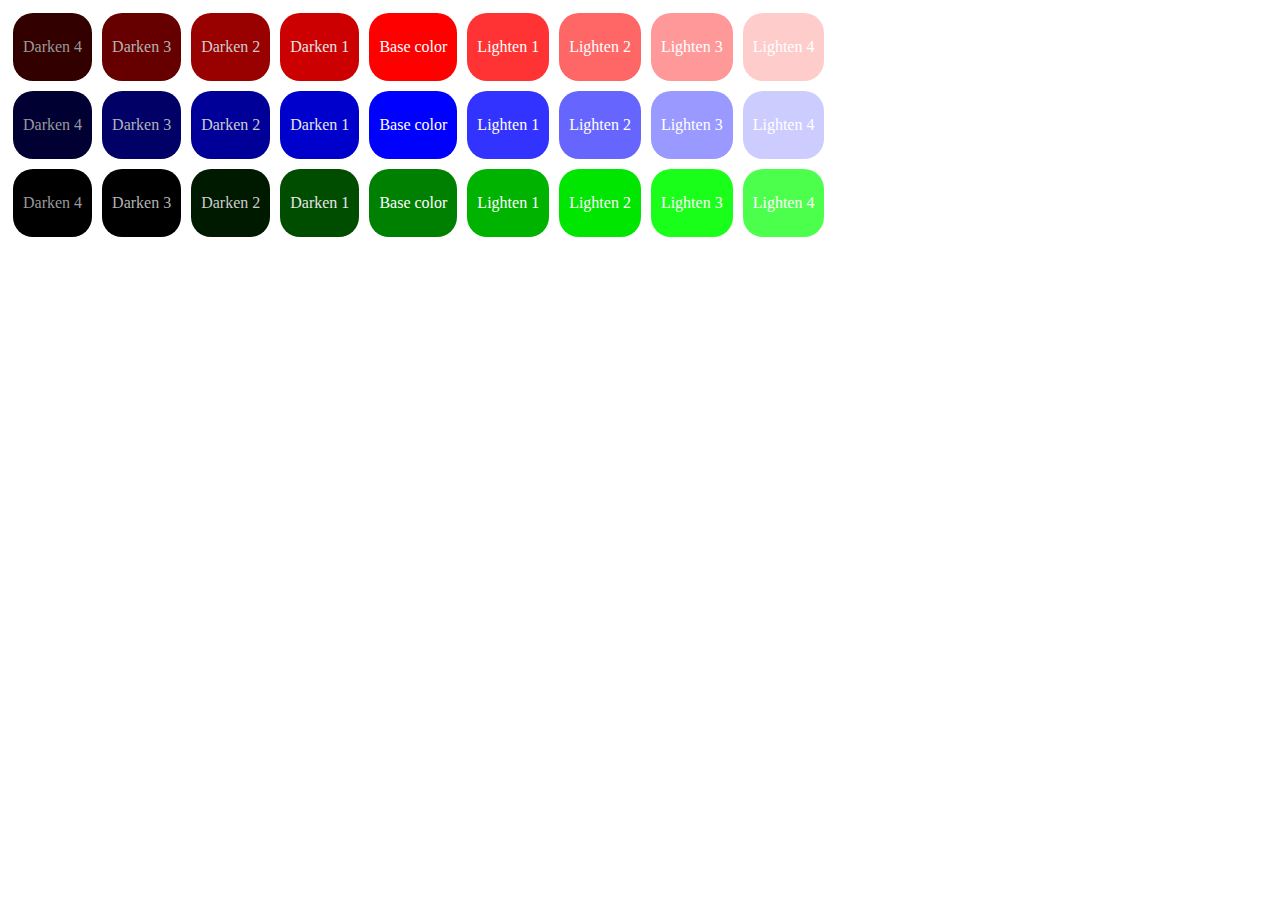
<file: mod1-layout/laboratorio/ejercicio1/index.html>
<!DOCTYPE html>
<html lang="es">

<head>
    <meta charset="UTF-8">
    <meta name="viewport" content="width=device-width, initial-scale=1.0">

    <link rel="stylesheet" type="text/css" href="styles.css" />
    <title>Ejercicio 1</title>
</head>

<body>
    <div class="container-1">
        <div class="box darken-4"><span class="color-box-text">Darken 4</span></div>
        <div class="box darken-3"><span class="color-box-text">Darken 3</span></div>
        <div class="box darken-2"><span class="color-box-text">Darken 2</span></div>
        <div class="box darken-1"><span class="color-box-text">Darken 1</span></div>
        <div class="box base-color"><span class="color-box-text">Base color</span></div>
        <div class="box lighten-1"><span class="color-box-text">Lighten 1</span></div>
        <div class="box lighten-2"><span class="color-box-text">Lighten 2</span></div>
        <div class="box lighten-3"><span class="color-box-text">Lighten 3</span></div>
        <div class="box lighten-4"><span class="color-box-text">Lighten 4</span></div>
    </div>
    <div class="container-2">
        <div class="box darken-4"><span class="color-box-text">Darken 4</span></div>
        <div class="box darken-3"><span class="color-box-text">Darken 3</span></div>
        <div class="box darken-2"><span class="color-box-text">Darken 2</span></div>
        <div class="box darken-1"><span class="color-box-text">Darken 1</span></div>
        <div class="box base-color"><span class="color-box-text">Base color</span></div>
        <div class="box lighten-1"><span class="color-box-text">Lighten 1</span></div>
        <div class="box lighten-2"><span class="color-box-text">Lighten 2</span></div>
        <div class="box lighten-3"><span class="color-box-text">Lighten 3</span></div>
        <div class="box lighten-4"><span class="color-box-text">Lighten 4</span></div>
    </div>
    <div class="container-3">
        <div class="box darken-4"><span class="color-box-text">Darken 4</span></div>
        <div class="box darken-3"><span class="color-box-text">Darken 3</span></div>
        <div class="box darken-2"><span class="color-box-text">Darken 2</span></div>
        <div class="box darken-1"><span class="color-box-text">Darken 1</span></div>
        <div class="box base-color"><span class="color-box-text">Base color</span></div>
        <div class="box lighten-1"><span class="color-box-text">Lighten 1</span></div>
        <div class="box lighten-2"><span class="color-box-text">Lighten 2</span></div>
        <div class="box lighten-3"><span class="color-box-text">Lighten 3</span></div>
        <div class="box lighten-4"><span class="color-box-text">Lighten 4</span></div>
    </div>
</body>

</html>
</file>
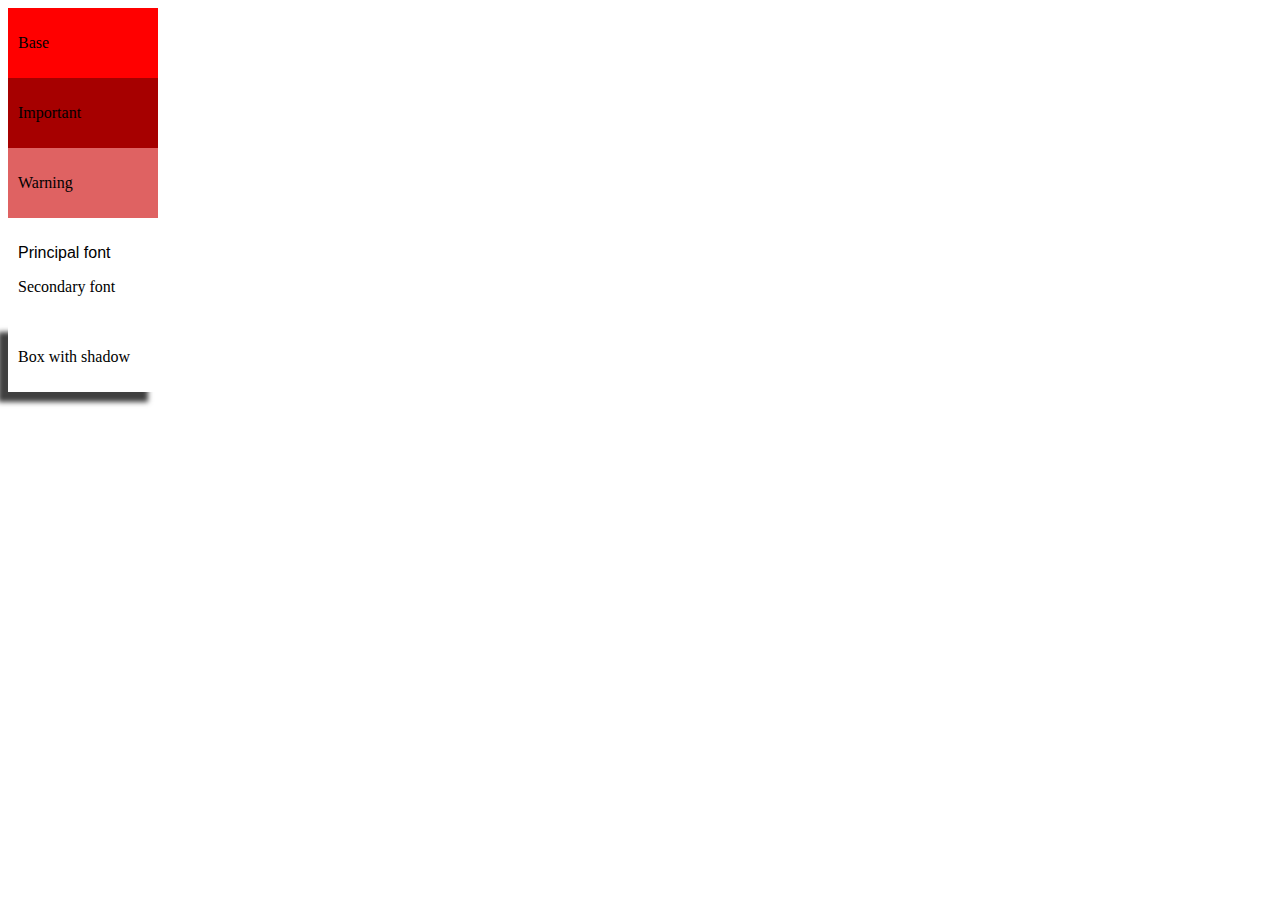
<file: mod1-layout/laboratorio/ejercicio2/index.html>
<!DOCTYPE html>
<html lang="es">

<head>
    <meta charset="UTF-8">
    <meta name="viewport" content="width=device-width, initial-scale=1.0">

    <link rel="stylesheet" type="text/css" href="./styles.css" />
    <title>Ejercicio 2</title>
</head>

<body>
    <div class="container">
        <div class="box base">
            <p class="text">Base</p>
        </div>
        <div class="box important">
            <p class="text">Important</p>
        </div>
        <div class="box warning">
            <p class="text">Warning</p>
        </div>
        <div class="box font">
            <p class="text">Principal font</p>
            <p class="text">Secondary font</p>
        </div>
        <div class="box shadow">
            <p class="text">Box with shadow</p>
        </div>
    </div>
</body>

</html>
</file>
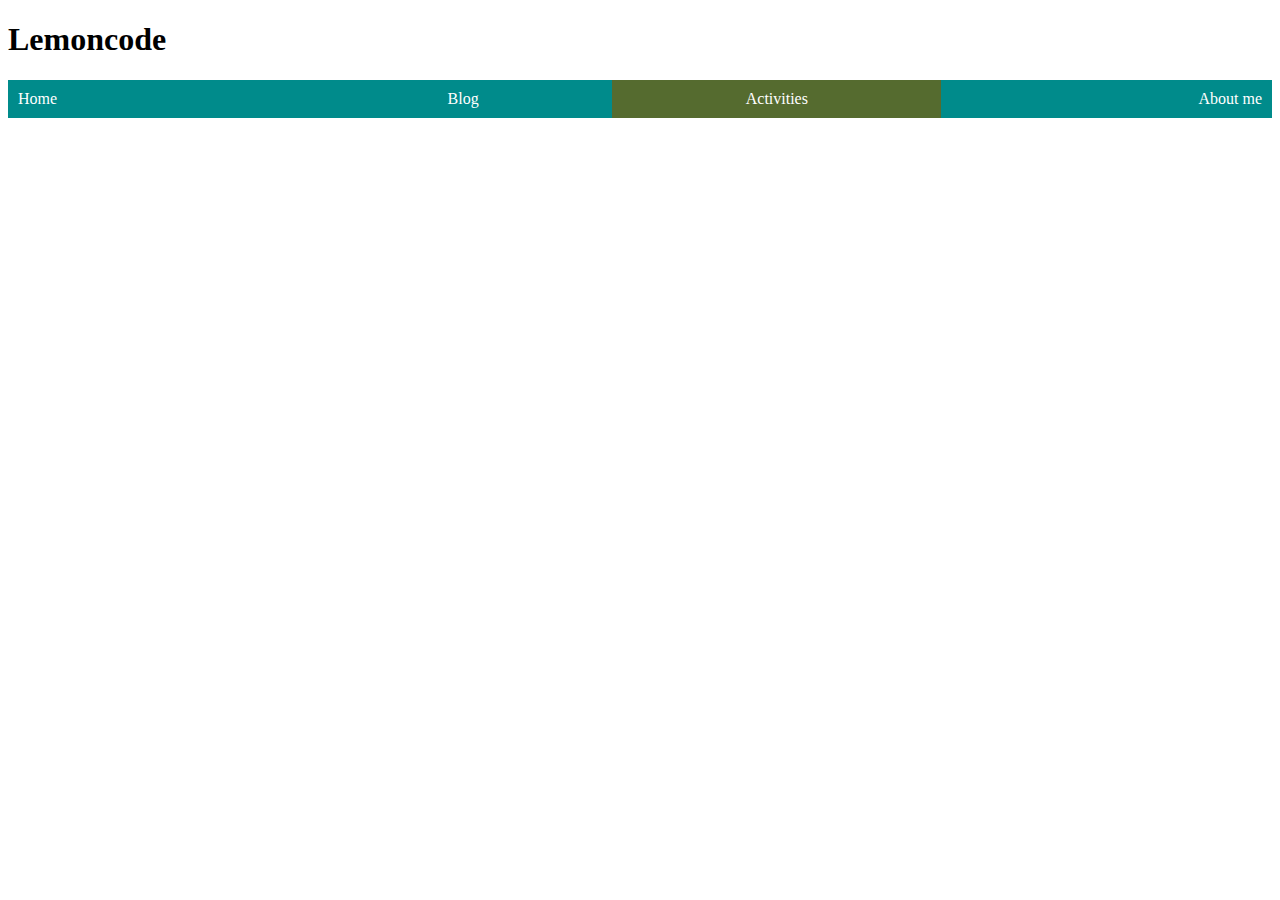
<file: mod1-layout/laboratorio/ejercicio3/index.html>
<!DOCTYPE html>
<html lang="es">

<head>
    <meta charset="UTF-8">
    <meta name="viewport" content="width=device-width, initial-scale=1.0">

    <link rel="stylesheet" type="text/css" href="styles.css" />
    <title>Ejercicio 3</title>
</head>

<body>
    <div class="container">
        <h1 class="container__title">Lemoncode</h1>
        <nav class="container__nav">
            <ul class="nav__list">
                <li class="list_item">Home</li>
                <li class="list_item">Blog</li>
                <li class="list_item">Activities</li>
                <li class="list_item">About me</li>
            </ul>
        </nav>
    </div>
</body>

</html>
</file>
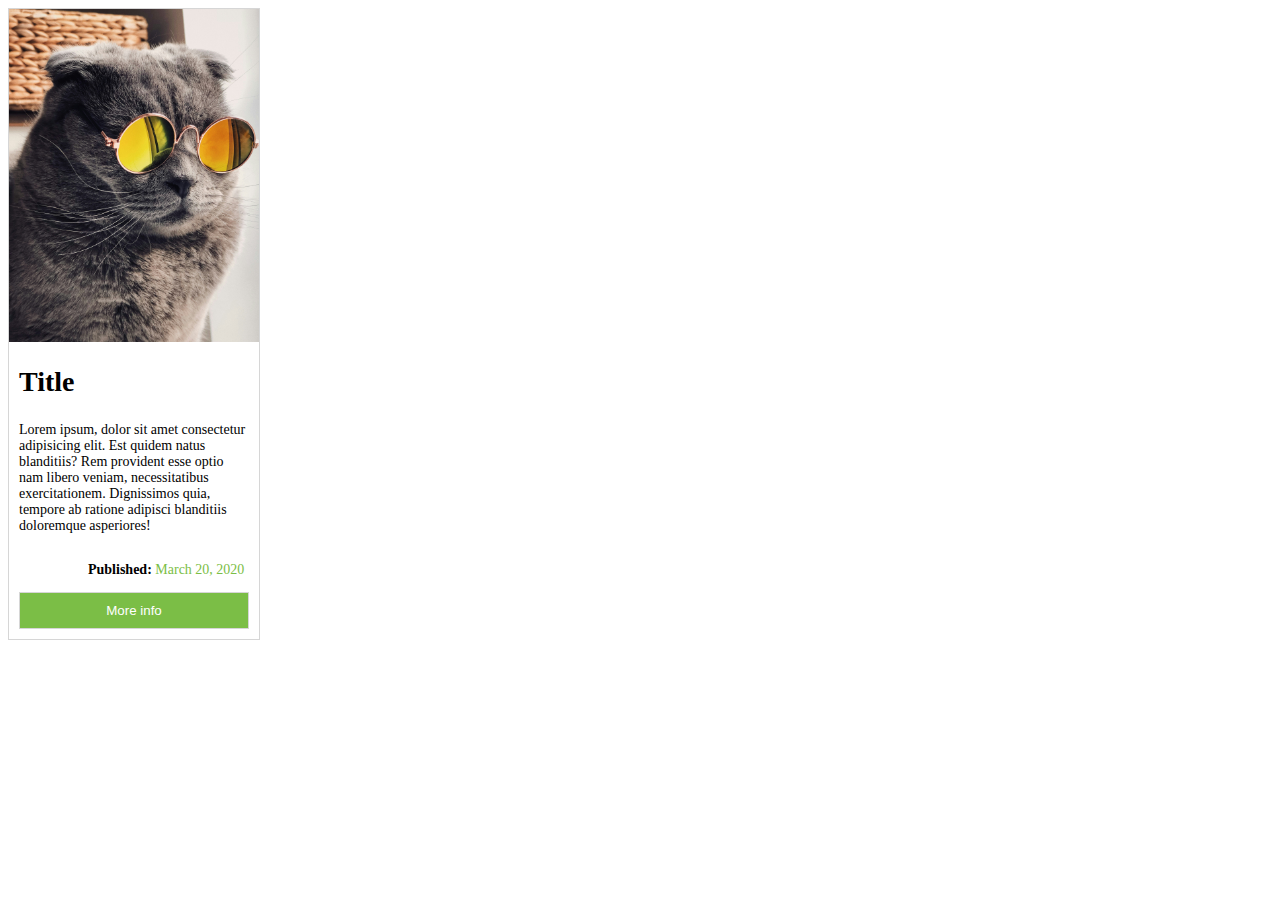
<file: mod1-layout/laboratorio/ejercicio4/index.html>
<!DOCTYPE html>
<html lang="es">
<head>
    <meta charset="UTF-8">
    <meta name="viewport" content="width=device-width, initial-scale=1.0">

    <link rel="stylesheet" type="text/css" href="styles.css" />
    <title>Ejercicio 4</title>
</head>
<body>
    <div class="container">
        <div class="card">
            <div class="card__img">
                <img src="./images/cat.jpg" />
            </div>
            <div class="card__content">
                <h1 class="content__title">Title</h1>
                <p class="content__text">Lorem ipsum, dolor sit amet consectetur adipisicing elit. Est quidem natus blanditiis? Rem provident esse optio nam libero veniam, necessitatibus exercitationem. Dignissimos quia, tempore ab ratione adipisci blanditiis doloremque asperiores!</p>
                <div class="card__publish">
                    <p>Published: <span>March 20, 2020</span></p>
                </div>
                <button class="content__btn">More info</button>
            </div>
        </div>
    </div>
</body>
</html>
</file>
<file: mod1-layout/laboratorio/ejercicio1/styles.css>
.container-1 {
  display: flex;
  flex-direction: row;
  width: 100%;
}
.container-1 .box {
  padding: 25px 10px;
  margin: 5px;
  border-radius: 20px;
  display: flex;
  justify-content: center;
  align-items: center;
}
.container-1 .box.base-color {
  background: red;
  color: #fff;
}
.container-1 .darken-4 {
  background-color: #330000;
  color: #999999;
}
.container-1 .darken-3 {
  background-color: #660000;
  color: #b3b3b3;
}
.container-1 .darken-2 {
  background-color: #990000;
  color: #cccccc;
}
.container-1 .darken-1 {
  background-color: #cc0000;
  color: #e6e6e6;
}
.container-1 .lighten-1 {
  background-color: #ff3333;
  color: white;
}
.container-1 .lighten-2 {
  background-color: #ff6666;
  color: white;
}
.container-1 .lighten-3 {
  background-color: #ff9999;
  color: white;
}
.container-1 .lighten-4 {
  background-color: #ffcccc;
  color: white;
}

.container-2 {
  display: flex;
  flex-direction: row;
  width: 100%;
}
.container-2 .box {
  padding: 25px 10px;
  margin: 5px;
  border-radius: 20px;
  display: flex;
  justify-content: center;
  align-items: center;
}
.container-2 .box.base-color {
  background: blue;
  color: #fff;
}
.container-2 .darken-4 {
  background-color: #000033;
  color: #999999;
}
.container-2 .darken-3 {
  background-color: #000066;
  color: #b3b3b3;
}
.container-2 .darken-2 {
  background-color: #000099;
  color: #cccccc;
}
.container-2 .darken-1 {
  background-color: #0000cc;
  color: #e6e6e6;
}
.container-2 .lighten-1 {
  background-color: #3333ff;
  color: white;
}
.container-2 .lighten-2 {
  background-color: #6666ff;
  color: white;
}
.container-2 .lighten-3 {
  background-color: #9999ff;
  color: white;
}
.container-2 .lighten-4 {
  background-color: #ccccff;
  color: white;
}

.container-3 {
  display: flex;
  flex-direction: row;
  width: 100%;
}
.container-3 .box {
  padding: 25px 10px;
  margin: 5px;
  border-radius: 20px;
  display: flex;
  justify-content: center;
  align-items: center;
}
.container-3 .box.base-color {
  background: green;
  color: #fff;
}
.container-3 .darken-4 {
  background-color: black;
  color: #999999;
}
.container-3 .darken-3 {
  background-color: black;
  color: #b3b3b3;
}
.container-3 .darken-2 {
  background-color: #001a00;
  color: #cccccc;
}
.container-3 .darken-1 {
  background-color: #004d00;
  color: #e6e6e6;
}
.container-3 .lighten-1 {
  background-color: #00b300;
  color: white;
}
.container-3 .lighten-2 {
  background-color: #00e600;
  color: white;
}
.container-3 .lighten-3 {
  background-color: #1aff1a;
  color: white;
}
.container-3 .lighten-4 {
  background-color: #4dff4d;
  color: white;
}

/*# sourceMappingURL=styles.css.map */
</file>
<file: mod1-layout/laboratorio/ejercicio2/styles.css>
.container .box {
  color: #000000;
}
.container .box.base {
  background-color: #ff0000;
}
.container .box.important {
  background-color: #a60000;
}
.container .box.warning {
  background-color: #df6262;
}
.container .box.font :first-of-type {
  font-family: Arial;
}
.container .box.shadow {
  -webkit-box-shadow: -10px 10px 5px 0px rgba(0, 0, 0, 0.75);
  -moz-box-shadow: -10px 10px 5px 0px rgba(0, 0, 0, 0.75);
  box-shadow: -10px 10px 5px 0px rgba(0, 0, 0, 0.75);
}

.container {
  font-family: "Trebuchet MS";
  max-width: 150px;
  width: 100%;
}
.container .box {
  display: block;
  padding: 10px;
}

/*# sourceMappingURL=styles.css.map */
</file>
<file: mod1-layout/laboratorio/ejercicio3/styles.css>
.container,
.container__nav {
    width: 100%;
    display: block;
}
.nav__list {
    display: flex;
    flex-direction: row;
    flex-wrap: wrap;
    background: darkcyan;
    padding: 0;
    box-sizing: border-box;
}
.list_item {
    display: flex;
    flex: auto;
    flex-direction: column;
    align-items: center;
    color:#ffffff;
    padding: 10px;
}
.list_item:first-of-type {
    align-items: start;
}
.list_item:nth-of-type(3) {
    background: darkolivegreen;
}
.list_item:last-of-type {
    align-items: end;
}
@media (max-width: 768px) {
    .nav__list {
        width: 100%;
        flex-direction: column;
    }
    .list_item:first-of-type,
    .list_item:last-of-type {
        align-items: center;
    }
}
</file>
<file: mod1-layout/laboratorio/ejercicio4/styles.css>
.container {
  width: 500px;
  display: block;
}
.container .card {
  max-width: 250px;
  display: block;
  font-family: Calibri;
  font-size: 14px;
  border: 1px solid #d6d6d6;
}
.container .card__img {
  width: 100%;
}
.container .card__img img {
  width: 100%;
}
.container .card__content {
  padding: 10px;
  display: grid;
  grid-template-columns: 30% 70%;
  grid-template-rows: 1fr;
  grid-template-areas: "title title" "description description" ". publish" "button button";
}
.container .card__content .content__title {
  grid-area: title;
  margin: 10px 0;
}
.container .card__content .content__text {
  grid-area: description;
}
.container .card__content .card__publish {
  grid-area: publish;
}
.container .card__content .card__publish p {
  font-weight: bold;
}
.container .card__content .card__publish p span {
  font-weight: normal;
  color: #7bbe46;
}
.container .card__content .content__btn {
  grid-area: button;
  padding: 10px;
  background-color: #7bbe46;
  color: #ffffff;
  border: 1px solid #d6d6d6;
}

/*# sourceMappingURL=styles.css.map */
</file>
